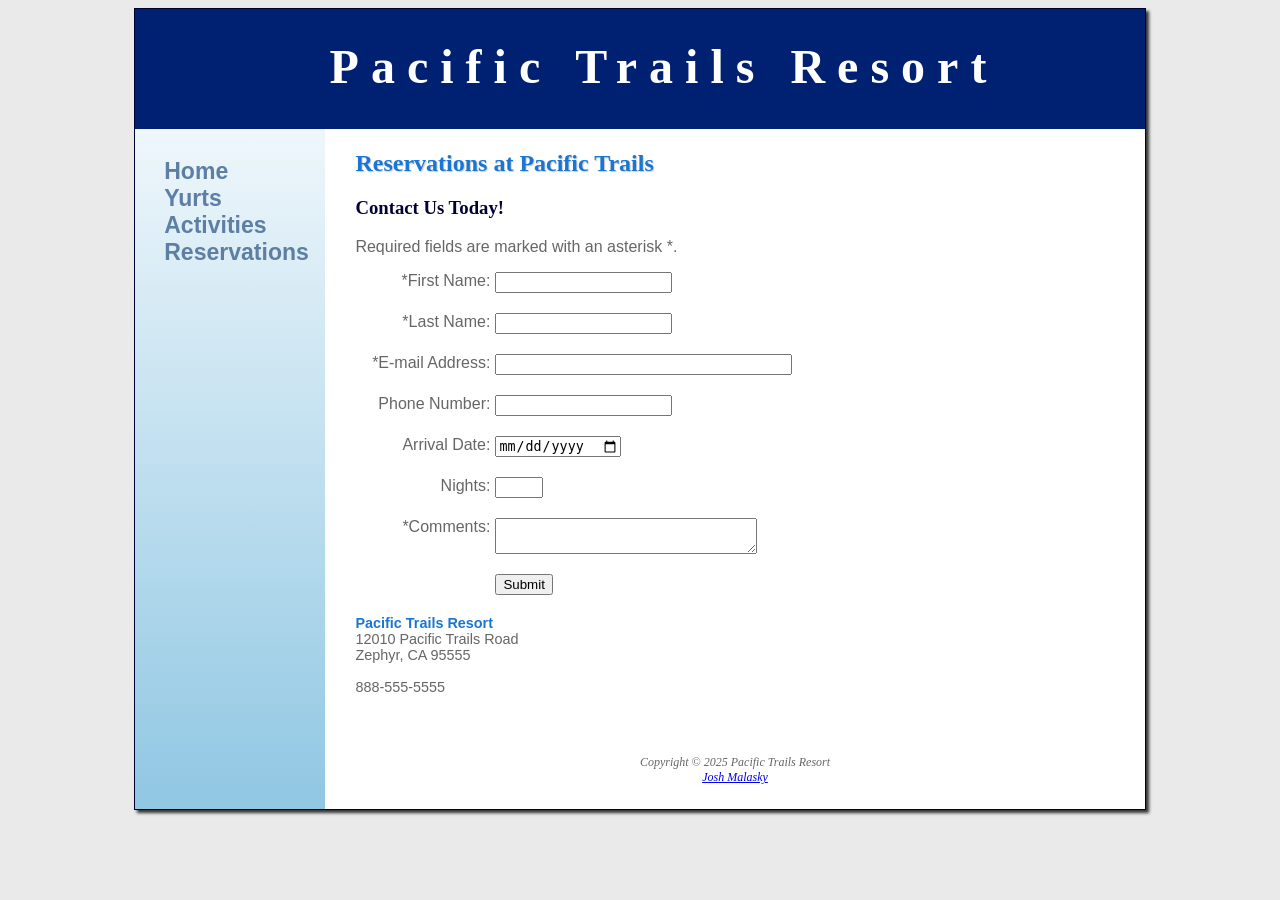
<file: reservations.html>
<!DOCTYPE html>
<html lang="en">
	<head>
		<title>Pacific Trails Resort :: Reservations</title> 
		<meta charset="utf-8">
		<link href="pacific.css" rel="stylesheet">
	</head>

<body>

	<div id="wrapper">

		<header>
			<h1><a href="index.html">Pacific Trails Resort</a></h1>
		</header>

		<nav>
			<ul>
				<li><a href="index.html">Home</a></li>
				<li><a href="yurts.html">Yurts</a></li>
				<li><a href="activities.html">Activities</a></li>
				<li><a href="reservations.html">Reservations</a></li>
			</ul>
		</nav>

		<main>
			<h2>Reservations at Pacific Trails</h2>
			<h3>Contact Us Today!</h3>
			<p>Required fields are marked with an asterisk *.</p>

			<form method="post" action="https://webdevbasics.net/scripts/pacific.php">

				<label for="myFName">*First Name: </label>
				<input name="myFName" id="myFName" required="required">

				<label for="myLName">*Last Name:</label>
				<input name="myLName" id="myLName" required="required">

				<label for="myEmail">*E-mail Address:</label>
				<input type="email" name="myEmail" id="myEmail" size="35" required="required">

				<label for="myPhone">Phone Number:</label>
				<input type="tel" name="myPhone" id="myPhone" maxlength="12">

				<label for="myArrival">Arrival Date:</label>
				<input type="date" name="myArrival" id="myArrival">

				<label for="myDays">Nights:</label>
				<input type="number" name="myDays" id="myDays" min="1" max="14">

				<label for="myComments">*Comments:</label>
				<textarea name="myComments" id="myComments" rows="2" cols="30" required="required"></textarea>

				<input type="submit" value="Submit">

			</form>

			<div id="contact">
				<span class="resort">Pacific Trails Resort</span><br>
				12010 Pacific Trails Road<br>
				Zephyr, CA 95555<br>
				<br>
				888-555-5555<br>
				<br>
			</div>

		</main>

		<footer>
			Copyright &copy; 2025 Pacific Trails Resort<br>
			<a href="mailto:4800645275@davistech.edu">Josh Malasky</a>
		</footer>

	</div> 

</body>
</html>
</file>
<file: pacific.css>
* { 
	box-sizing: border-box;
}
body {
	background-color: #eaeaea;	
	color: #666666;
	font-family: Arial, Helvetica, sans-serif;
}
header {
	background-color: #002171;
	color: #ffffff;
	height: 120px;
	text-align: center;
	padding-top: 30px;
	padding-left: 3em;
}
header a {
	text-decoration: none;
}
header a:link {
	color: #ffffff;
}
header a:visited {
	color: #ffffff;
}
header a:hover {
	color: #90c7e3;
}
nav {
	font-weight: bold;
	padding: 1.5em; 
	font-size: 120%;
	float: left;
	width: 160px;
}
nav a {
	text-decoration: none;
}
nav ul {
	list-style-type: none;
	margin: 0px;
	padding-left: 0px;
	font-size: 1.2em;
}
nav a:link {
	color: #5c7fa3;
}
nav a:visited {
	color: #344873;
}
nav a:hover {
	color: #a52a2a;
}
h1 {
	margin-top: 0;
	margin-bottom: 0;
	font-family: Georgia, "Times New Roman", serif;
	font-size: 3em;
	letter-spacing: 0.25em;
}
h2 {
	color: #1976d2;
	font-family: Georgia, "Times New Roman", serif;
	text-shadow: 1px 1px 1px #cccccc; 
}
h3 {
	color: #000033;
	font-family: Georgia, "Times New Roman", serif;
}
dt {
	color: #002171;
}
.resort {
	color: #1976d2;
	font-weight: bold;
}
main ul {
	list-style-image: url(images/marker.gif);
}
footer {
	padding: 2em;
	font-size: 75%;
	font-style: italic;
	text-align: center;
	font-family: Georgia, "Times New Roman", serif;
	background-color: #ffffff;
	margin-left: 190px;
}
#contact {
	font-size: 90%;
}
#wrapper {
	margin-right: auto;
	margin-left: auto;
	width: 80%;
	background-color: #90c7e3;
	min-width: 960px;
	max-width: 2048px;
	box-shadow: 3px 3px 3px #333333;
	border: 1px solid #000033;
	background-image: linear-gradient(to bottom, #ffffff, #90c7e3);
	background-repeat: no-repeat;	
}
main {
	padding: 1px 20px 20px 30px;
	display: block;
	background-color: #ffffff;
	margin-left: 190px;
	overflow: auto;
}
#homehero {
	height: 300px;
	background-image: url(images/coast2.jpg);
	background-repeat: no-repeat;
	background-size: 100% 100%;
	margin-left: 190px;
}
#yurthero {
	height: 300px;
	background-image: url(images/yurt.jpg);
	background-repeat: no-repeat;
	background-size: 100% 100%;
	margin-left: 190px;
}
#trailhero {
	height: 300px;
	background-image: url(images/trail.jpg);
	background-repeat: no-repeat;
	background-size: 100% 100%;
	margin-left: 190px;
}
section {
	float: left;
	width: 33%;
	padding-left: 2em;
	padding-right: 2em;
}
#special {
	clear: both;
}
table {
	border: 2px solid #3399cc;
	border-collapse: collapse;
}
td, th {
	padding: 0.5em;
	border: 2px solid #3399cc;
}
td {
	text-align: center;
}
.text {
	text-align: left;
}
tr:nth-of-type(odd) {
	background-color: #bddff0;
}

label {
	float: left;
	display: block;
	text-align: right;
	width: 140px;
	padding-right: 5px;
}
input, textarea {
	display: block;
	margin-bottom: 20px;
}
input[type="submit"] {
	margin-left: 140px;
}
</file>
